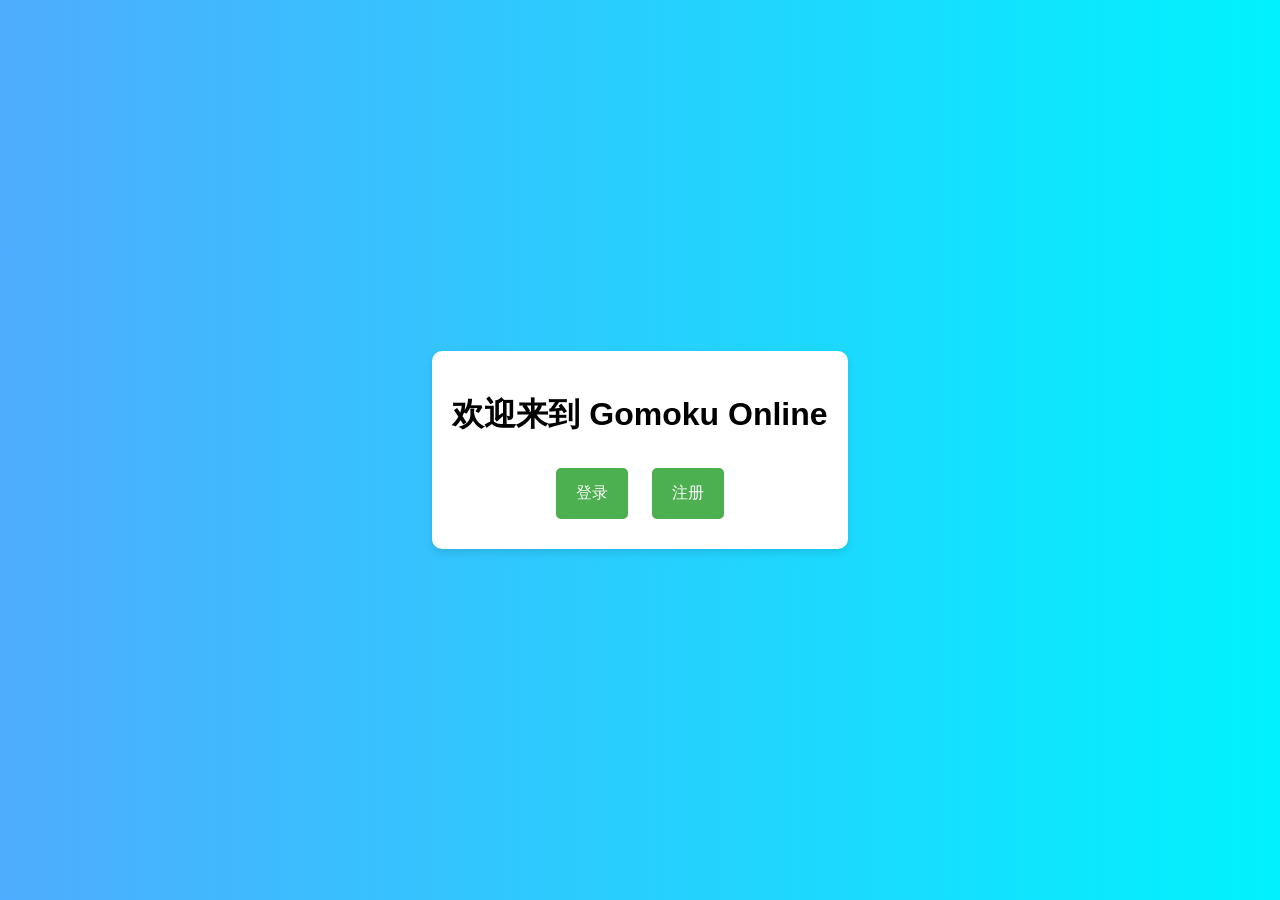
<file: wwwroot/index.html>
<!DOCTYPE html>
<html lang="en">
<head>
    <meta charset="UTF-8">
    <meta name="viewport" content="width=device-width, initial-scale=1.0">
    <title>Gomoku Online</title>
    <style>
        body {
            font-family: Arial, sans-serif;
            display: flex;
            justify-content: center;
            align-items: center;
            height: 100vh;
            margin: 0;
            background: linear-gradient(to right, #4facfe, #00f2fe);
        }
        .container {
            text-align: center;
            background: white;
            padding: 20px;
            border-radius: 10px;
            box-shadow: 0 4px 8px rgba(0, 0, 0, 0.1);
        }
        button {
            background-color: #4CAF50;
            color: white;
            padding: 15px 20px;
            margin: 10px;
            border: none;
            border-radius: 5px;
            cursor: pointer;
            font-size: 16px;
        }
        button:hover {
            background-color: #45a049;
        }
    </style>
</head>
<body>
    <div class="container">
        <h1>欢迎来到 Gomoku Online</h1>
        <button onclick="window.location.href='login.html'">登录</button>
        <button onclick="window.location.href='register.html'">注册</button>
    </div>
</body>
</html>
</file>
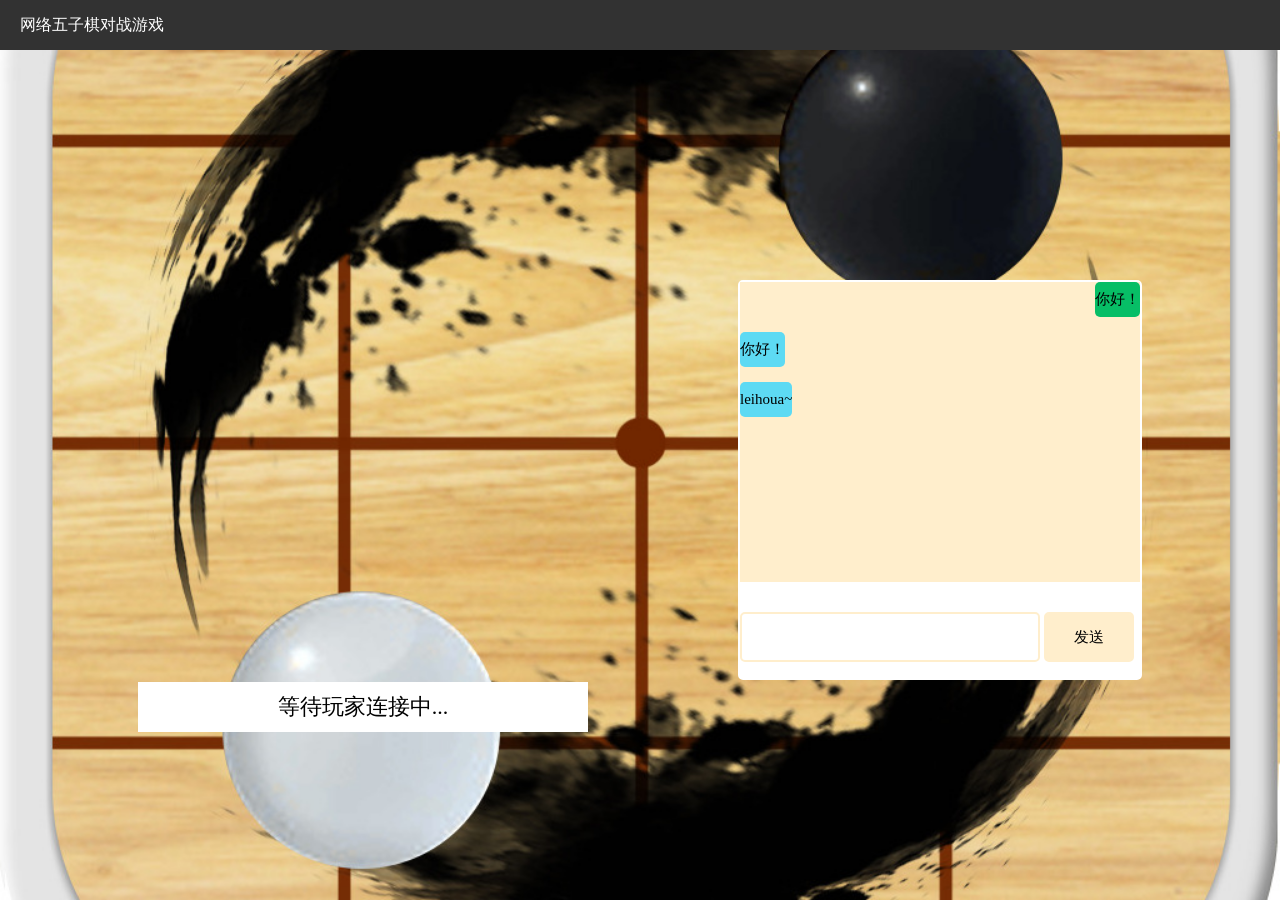
<file: wwwroot/game_room.html>
<!DOCTYPE html>
<html lang="en">
<head>
    <meta charset="UTF-8">
    <meta http-equiv="X-UA-Compatible" content="IE=edge">
    <meta name="viewport" content="width=device-width, initial-scale=1.0">
    <title>游戏房间</title>
    <link rel="stylesheet" href="css/common.css">
    <link rel="stylesheet" href="css/game_room.css">
</head>
<body>
    <div class="nav">网络五子棋对战游戏</div>
    <div class="container">
        <div id="chess_area">
            <!-- 棋盘区域, 需要基于 canvas 进行实现 -->
            <canvas id="chess" width="450px" height="450px"></canvas>
            <!-- 显示区域 -->
            <div id="screen"> 等待玩家连接中... </div>
        </div>
        <div id="chat_area" width="400px" height="300px">
            <div id="chat_show">
                <p id="self_msg">你好！</p></br>
                <p id="peer_msg">你好！</p></br>
                <p id="peer_msg">leihoua~</p></br>
            </div>
            <div id="msg_show">
                <input type="text" id="chat_input">
                <button id="chat_button">发送</button>
            </div>
        </div>
    </div>
    <script>
        let chessBoard = [];
        let BOARD_ROW_AND_COL = 15;
        let chess = document.getElementById('chess');
        let context = chess.getContext('2d');//获取chess控件的2d画布
        
        var ws_url = "ws://" + location.host + "/gameroom";
        var ws_hdl = new WebSocket(ws_url);

        var RoomInfo = null;//用于保存房间信息 
        var is_me;

        function initGame() {
            initBoard();
            context.strokeStyle = "#BFBFBF";
            // 背景图片
            let logo = new Image();
            logo.src = "image/sky.jpeg";
            logo.onload = function () {
                // 绘制图片
                context.drawImage(logo, 0, 0, 450, 450);
                // 绘制棋盘
                drawChessBoard();
            }
        }
        function initBoard() {
            for (let i = 0; i < BOARD_ROW_AND_COL; i++) {
                chessBoard[i] = [];
                for (let j = 0; j < BOARD_ROW_AND_COL; j++) {
                    chessBoard[i][j] = 0;
                }
            }
        }
        // 绘制棋盘网格线
        function drawChessBoard() {
            for (let i = 0; i < BOARD_ROW_AND_COL; i++) {
                context.moveTo(15 + i * 30, 15);
                context.lineTo(15 + i * 30, 430); //横向的线条
                context.stroke();
                context.moveTo(15, 15 + i * 30);
                context.lineTo(435, 15 + i * 30); //纵向的线条
                context.stroke();
            }
        }
        //绘制棋子
        function oneStep(i, j, isWhite) {
            if (i < 0 || j < 0) return;
            context.beginPath();
            context.arc(15 + i * 30, 15 + j * 30, 13, 0, 2 * Math.PI);
            context.closePath();
            var gradient = context.createRadialGradient(15 + i * 30 + 2, 15 + j * 30 - 2, 13, 15 + i * 30 + 2, 15 + j * 30 - 2, 0);
            // 区分黑白子
            if (!isWhite) {
                gradient.addColorStop(0, "#0A0A0A");
                gradient.addColorStop(1, "#636766");
            } else {
                gradient.addColorStop(0, "#D1D1D1");
                gradient.addColorStop(1, "#F9F9F9");
            }
            context.fillStyle = gradient;
            context.fill();
        }
        //棋盘区域的点击事件
        chess.onclick = function (e) {
            //  1. 获取下棋位置，判断当前下棋操作是否正常
            //      1. 当前是否轮到自己走棋了
            //      2. 当前位置是否已经被占用
            //  2. 向服务器发送走棋请求
            if (!is_me) {
                alert("等待对方走棋....");
                return;
            }
            let x = e.offsetX;
            let y = e.offsetY;
            // 注意, 横坐标是列, 纵坐标是行
            // 这里是为了让点击操作能够对应到网格线上
            let col = Math.floor(x / 30);
            let row = Math.floor(y / 30);
            if (chessBoard[row][col] != 0) {
                alert("当前位置已有棋子！");
                return;
            }
            //oneStep(col, row, true);
            //向服务器发送走棋请求，收到响应后，再绘制棋子
            send_chess(row, col);
        }
        function send_chess(r, c) {
            var chess_info = {
                OpType : "PutChess",
                RoomID: RoomInfo.RoomID,
                UID: RoomInfo.UID,
                row: r,
                col: c
            };
            ws_hdl.send(JSON.stringify(chess_info));
            console.log("click:" + JSON.stringify(chess_info));
        }

        window.onbeforeunload = function() {
            ws_hdl.close();
        }
        ws_hdl.onopen = function() {
            console.log("房间长连接建立成功");
        }
        ws_hdl.onclose = function() {
            console.log("房间长连接断开");
        }
        ws_hdl.onerror = function() {
            console.log("房间长连接出错");
        }
        function set_screen(me) {
            var screen_div = document.getElementById("screen");
            if (me) {
                screen_div.innerHTML = "轮到己方走棋...";
            }else {
                screen_div.innerHTML = "轮到对方走棋...";
            }
        }
        ws_hdl.onmessage = function(evt) {
            //1. 在收到room_ready之后进行房间的初始化
            //  1. 将房间信息保存起来
            var Info = JSON.parse(evt.data);
            console.log(JSON.stringify(Info));
            if (Info.OpType == "RoomReady") {
                RoomInfo = Info;
                is_me = RoomInfo.UID == RoomInfo.WhiteID ? true : false;
                set_screen(is_me);
                initGame();
            }else if (Info.OpType == "PutChess"){
                console.log("PutChess" + evt.data);
                //2. 走棋操作
                //  3. 收到走棋消息，进行棋子绘制
                if (Info.Result == false) {
                    alert(Info.reason);
                    return;
                }
                //当前走棋的用户id，与我自己的用户id相同，就是我自己走棋，走棋之后，就轮到对方了
                is_me = Info.UID == RoomInfo.UID ? false : true;
                //绘制棋子的颜色，应该根据当前下棋角色的颜色确定
                isWhite = Info.UID == RoomInfo.WhiteID ? true : false;
                //绘制棋子
                if (Info.Row != -1 && Info.Col != -1){
                    oneStep(Info.Col, Info.Row, isWhite);
                    //设置棋盘信息
                    chessBoard[Info.Row][Info.Col] = 1;
                }
                //是否有胜利者
                if (Info.Winner == 0) {
                    return;
                }
                var screen_div = document.getElementById("screen");
                if (RoomInfo.UID == Info.Winner) {
                    screen_div.innerHTML = Info.Reason;
                }else {
                    screen_div.innerHTML = "你输了";
                }

                var chess_area_div = document.getElementById("chess_area");
                var button_div = document.createElement("div");
                button_div.innerHTML = "返回大厅";
                button_div.onclick = function() {
                    ws_hdl.close();
                    location.replace("/game_hall.html");
                }
                chess_area_div.appendChild(button_div);
            } else if (Info.OpType == "Chat") {
                //收到一条消息，判断result，如果为true则渲染一条消息到显示框中
                if(Info.result == false) {
                    alert(Info.reason);
                    return;
                }
                var msg_div = document.createElement("p");
                msg_div.innerHTML = Info.Message;
                if (Info.UID == RoomInfo.UID) {
                    msg_div.setAttribute("id", "self_msg");
                }else {
                    msg_div.setAttribute("id", "peer_msg");
                }
                var br_div = document.createElement("br");
                var msg_show_div = document.getElementById("chat_show");
                msg_show_div.appendChild(msg_div);
                msg_show_div.appendChild(br_div);
                document.getElementById("chat_input").value = "";
            }
        }
        //3. 聊天动作
        
        var cb_div = document.getElementById("chat_button");
        cb_div.onclick = function() {
            var send_msg = {
                OpType : "Chat",
                RoomID : RoomInfo.RoomID,
                UID : RoomInfo.UID,
                Message : document.getElementById("chat_input").value
            };
            ws_hdl.send(JSON.stringify(send_msg));
        }
    </script>
</body>
</html>
</file>
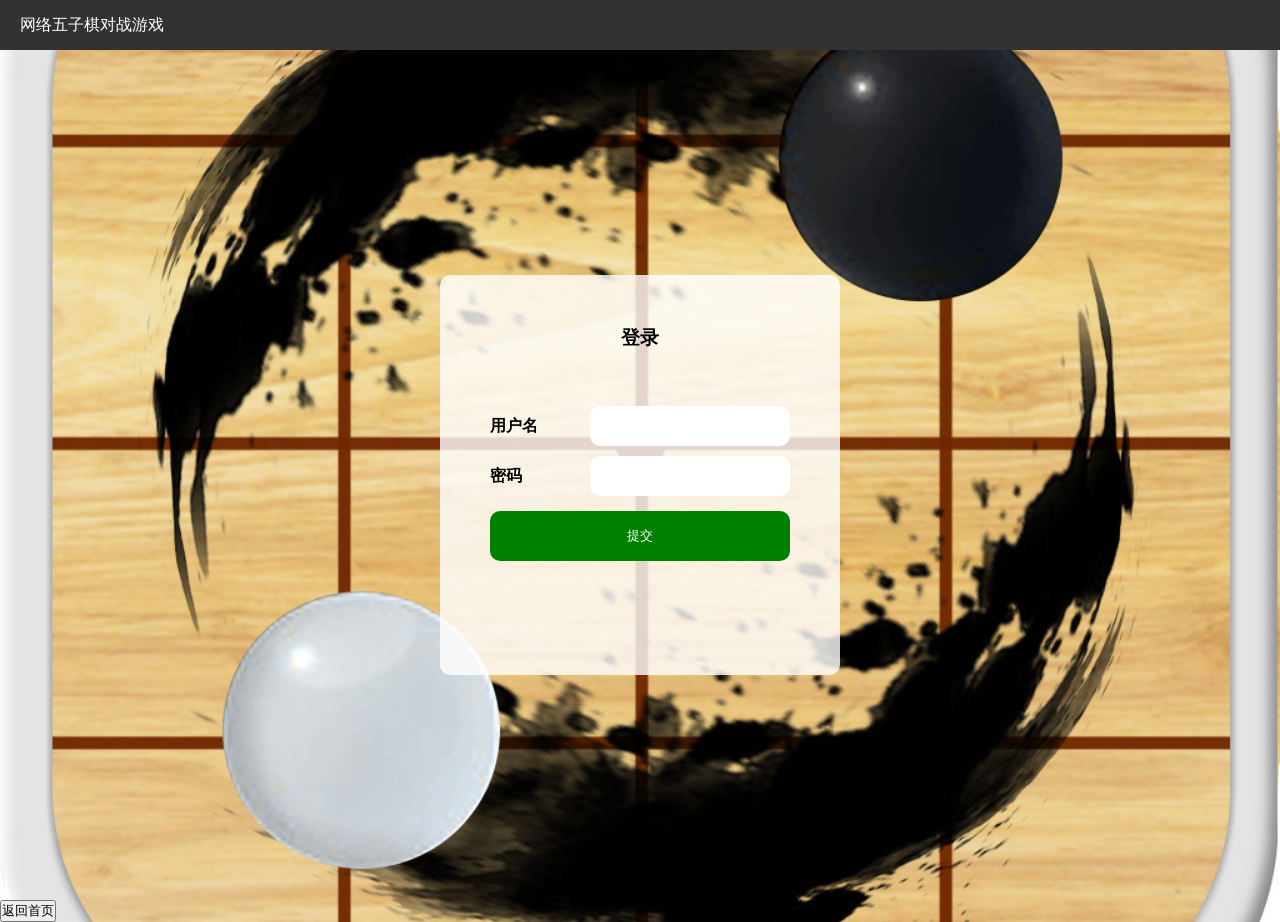
<file: wwwroot/login.html>
<!DOCTYPE html>
<html lang="en">
<head>
    <meta charset="UTF-8">
    <meta http-equiv="X-UA-Compatible" content="IE=edge">
    <meta name="viewport" content="width=device-width, initial-scale=1.0">
    <title>登录</title>

    <link rel="stylesheet" href="./css/common.css">
    <link rel="stylesheet" href="./css/login.css">
</head>
<body>
    <div class="nav">
        网络五子棋对战游戏
    </div>
    <div class="login-container">
        <!-- 登录界面的对话框 -->
        <div class="login-dialog">
            <!-- 提示信息 -->
            <h3>登录</h3>
            <!-- 这个表示一行 -->
            <div class="row">
                <span>用户名</span>
                <input type="text" id="user_name">
            </div>
            <!-- 这是另一行 -->
            <div class="row">
                <span>密码</span>
                <input type="password" id="password">
            </div>
            <!-- 提交按钮 -->
            <div class="row">
                <button id="submit" onclick="login()">提交</button>
            </div>
        </div>

    </div>

    <button onclick="window.location.href='index.html'">返回首页</button>
    
    <script src="./js/jquery.min.js"></script>
    <script>
        //1. 给按钮添加点击事件，调用登录请求函数
        //2. 封装登录请求函数
        function login() {
            //  1. 获取输入框中的用户名和密码，并组织json对象
            var login_info = {
                username: document.getElementById("user_name").value,
                password: document.getElementById("password").value
            };
            //  2. 通过ajax向后台发送登录验证请求
            $.ajax({
                url: "/login",  // 修正拼写错误
                type: "POST",
                contentType: "application/json",  // 确保发送JSON格式
                data: JSON.stringify(login_info),
                success: function(result) {
                    //  3. 如果验证通过，则跳转游戏大厅页面
                    alert("登录成功");
                    window.location.assign("/game_hall.html");
                },
                error: function(xhr) {
                    //  4. 如果验证失败，则提示错误信息，并清空输入框
                    alert(JSON.stringify(xhr));
                    document.getElementById("user_name").value = "";
                    document.getElementById("password").value = "";
                }
            })
        }

    </script>
</body>
</html>
</file>
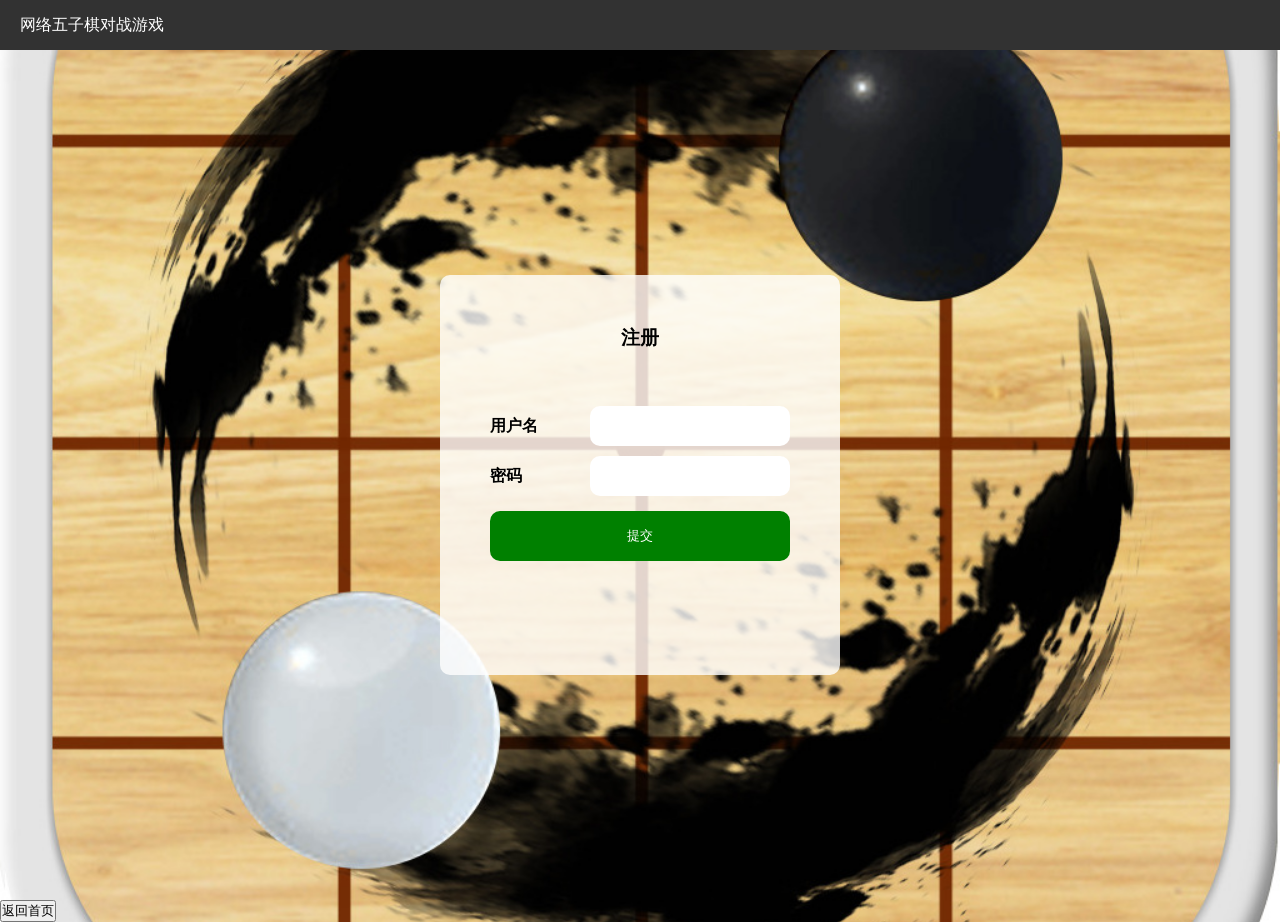
<file: wwwroot/register.html>
<!DOCTYPE html>
<html lang="en">
<head>
    <meta charset="UTF-8">
    <meta http-equiv="X-UA-Compatible" content="IE=edge">
    <meta name="viewport" content="width=device-width, initial-scale=1.0">
    <title>注册</title>
    <link rel="stylesheet" href="./css/common.css">
    <link rel="stylesheet" href="./css/login.css">
</head>
<body>
    <div class="nav">
        网络五子棋对战游戏
    </div>
    <div class="login-container">
        <!-- 登录界面的对话框 -->
        <div class="login-dialog">
            <!-- 提示信息 -->
            <h3>注册</h3>
            <!-- 这个表示一行 -->
            <div class="row">
                <span>用户名</span>
                <input type="text" id="user_name" name="username">
            </div>
            <!-- 这是另一行 -->
            <div class="row">
                <span>密码</span>
                <input type="password" id="password" name="password">
            </div>
            <!-- 提交按钮 -->
            <div class="row">
                <button id="submit" onclick="reg()">提交</button>
            </div>
        </div>
    </div> 

    <button onclick="window.location.href='index.html'">返回首页</button>

    <script src="js/jquery.min.js"></script>
    <script>
        //1. 给按钮添加点击事件，调用注册函数
        //2. 封装实现注册函数
        function reg() {
            var reg_info = {
                username: document.getElementById("user_name").value,
                password: document.getElementById("password").value
            };
            console.log("Register info: " + JSON.stringify(reg_info));
            $.ajax({
                url: "/reg",
                type: "POST",
                contentType: "application/json",  // 确保发送JSON格式
                data: JSON.stringify(reg_info),
                success: function(res) {
                    console.log("Response: " + JSON.stringify(res));
                    if (res.result == false) {
                        document.getElementById("user_name").value = "";
                        document.getElementById("password").value = "";
                        alert(res.reason);
                    } else {
                        alert(res.reason);
                        window.location.assign("/login.html");
                    }
                },
                error: function(xhr) {
                    console.log("Error: " + JSON.stringify(xhr));
                    document.getElementById("user_name").value = "";
                    document.getElementById("password").value = "";
                    alert(JSON.stringify(xhr));
                }
            });
        }
    </script>
</body>
</html>
</file>
<file: wwwroot/css/common.css>
/* 公共的样式 */

* {
    margin: 0;
    padding: 0;
    box-sizing: border-box;
}

html, body {
    height: 100%;

    background-image: url(../image/cat.jpg);
    background-repeat: no-repeat;
    background-position: center;
    background-size: cover;
}

.nav {
    height: 50px;

    background-color: rgb(50, 50, 50);
    color: white;

    line-height: 50px;
    padding-left: 20px;
}

.container {
    width: 100%;
    height: calc(100% - 50px);

    display: flex;
    align-items: center;
    justify-content: center;
}
</file>
<file: wwwroot/css/game_room.css>
#screen {
    width: 450px;
    height: 50px;
    margin-top: 10px;
    background-color: #fff;
    font-size: 22px;
    line-height: 50px;
    text-align: center;
}
#chat_area {
    width: 404px;
    height: 400px;
    margin-top: 10px;
    margin-left: 150px;
    border: 2px solid #fff; border-radius: 5px;
    position: relative;
    background-color: #fff;
}
#chat_show {
    width: 400px;
    height: 300px; overflow-y: scroll;
    background-color: #fec;
    font-size: 22px;
    line-height: 50px;
    text-align: center;
}
#chat_input {
    width: 300px;
    height: 50px;
    margin-top: 30px;
    background-color: #fff;
    font-size: 30px;
    border: 2px solid #fec; border-radius: 5px;
    vertical-align: top;
}
#chat_button {
    width: 90px;
    height: 50px;
    margin-top: 30px;
    background-color: #fec;
    font-size: 15px;
    border: 2px solid #fec; border-radius: 5px;
    vertical-align: top;
}
#chat_button:hover {
    width: 90px;
    height: 50px;
    margin-top: 30px;
    background-color: rgb(201, 145, 32);
    font-size: 15px;
    border: 2px solid #fec; border-radius: 5px;
    vertical-align: top;
}
#chat_button:active {
    width: 90px;
    height: 50px;
    margin-top: 30px;
    background-color: rgb(149, 127, 83);
    font-size: 15px;
    border: 2px solid #fec; border-radius: 5px;
    vertical-align: top;
}

#self_msg {
    height: 35px;
    line-height: 35px;
    font-size: 15px;
    float: right;
    background-color: rgb(7, 190, 102);
    border-radius: 5px;
}
#peer_msg {
    height: 35px;
    line-height: 35px;
    font-size: 15px;
    float: left;
    background-color: rgb(93, 218, 243);
    border-radius: 5px;
}
</file>
<file: wwwroot/css/login.css>
.login-container {
    height: calc(100% - 50px);

    display: flex;
    justify-content: center;
    align-items: center;
}

.login-dialog {
    width: 400px;
    height: 400px;
    background-color: rgba(255, 255, 255, 0.8);
    border-radius: 10px;
}

/* 标题 */
.login-dialog h3 {
    text-align: center;
    padding: 50px 0;
}

/* 针对一行设置样式 */
.login-dialog .row {
    width: 100%;
    height: 50px;
    display: flex;
    align-items: center;
    justify-content: center;
}

.login-dialog .row span {
    width: 100px;
    font-weight: 700;
}

#user_name, #password {
    width: 200px;
    height: 40px;

    font-size: 20px;
    line-height: 40px;
    padding-left: 10px;
    border: none;
    outline: none;
    border-radius: 10px;
}

#submit {
    width: 300px;
    height: 50px;

    background-color: rgb(0, 128, 0);
    color: white;

    border: none;
    outline: none;
    border-radius: 10px;

    margin-top: 20px;
}

#submit:active {
    background-color: #666;
}
</file>
